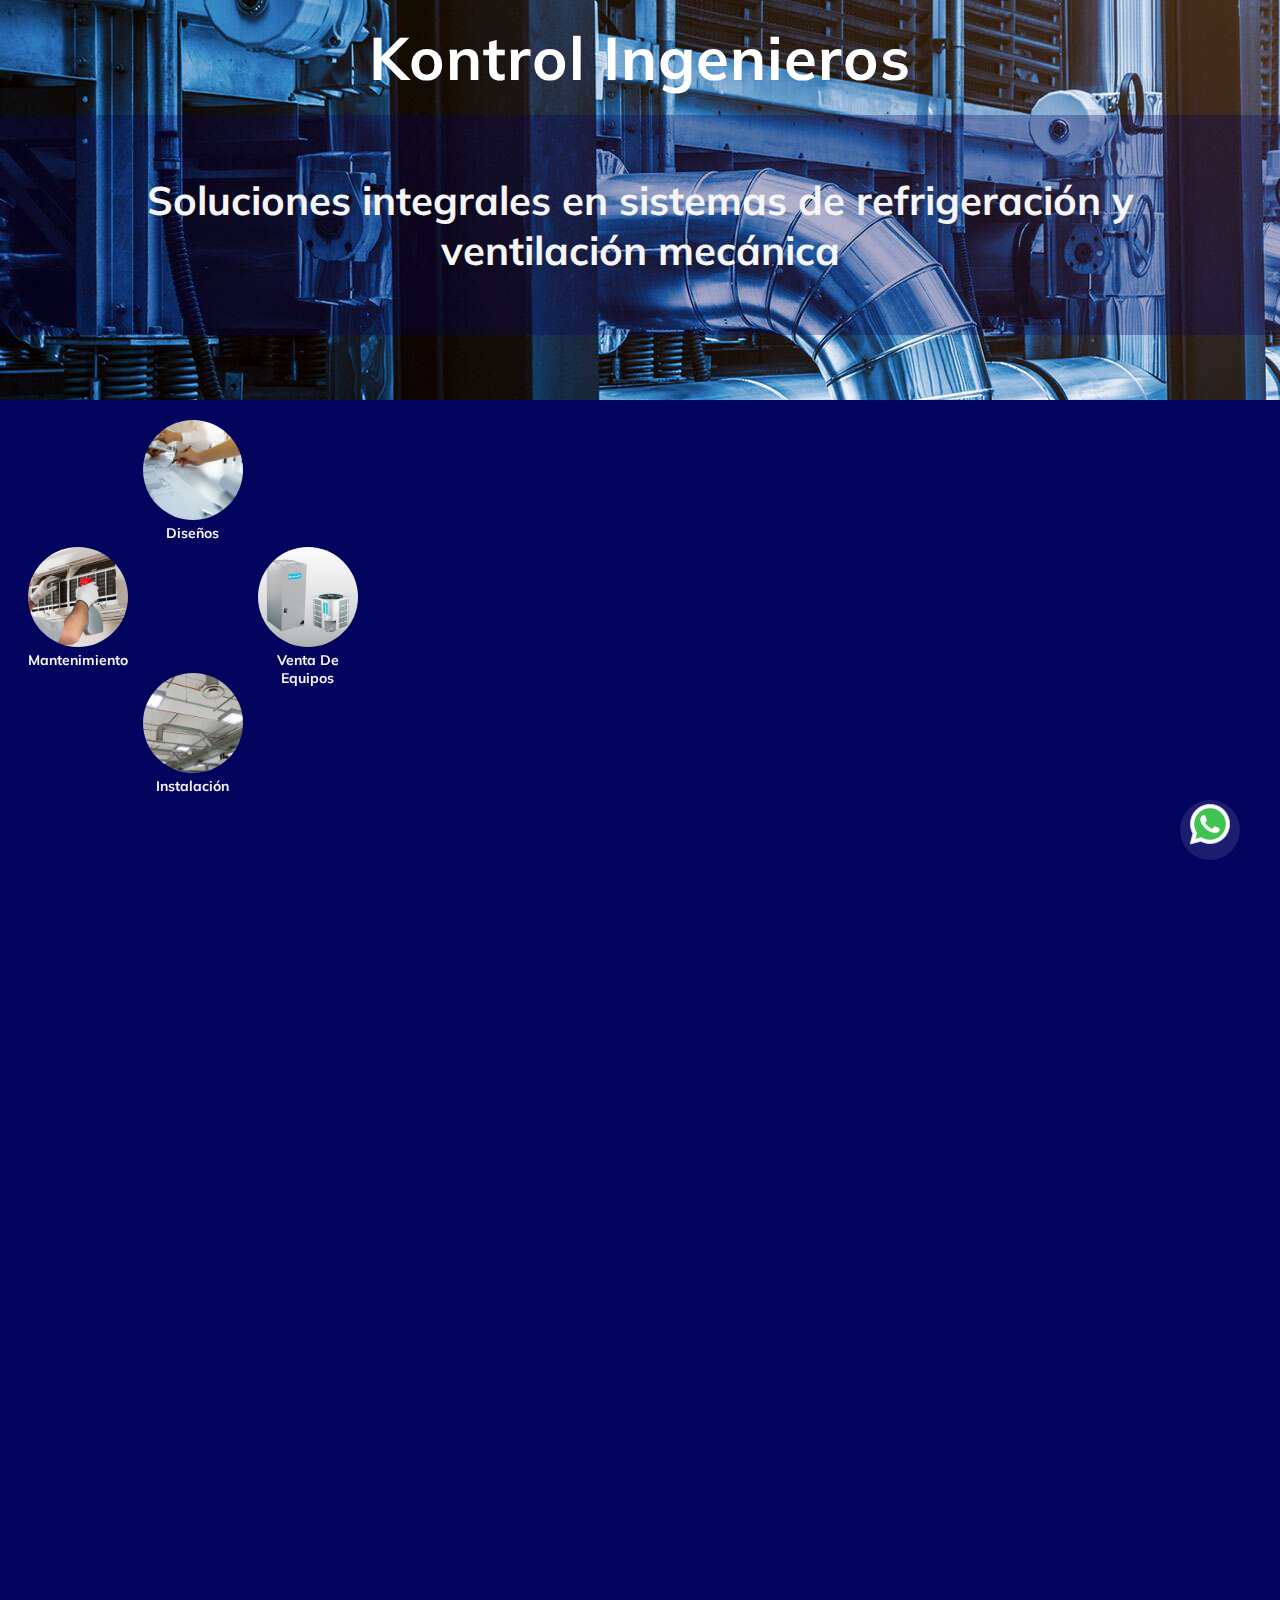
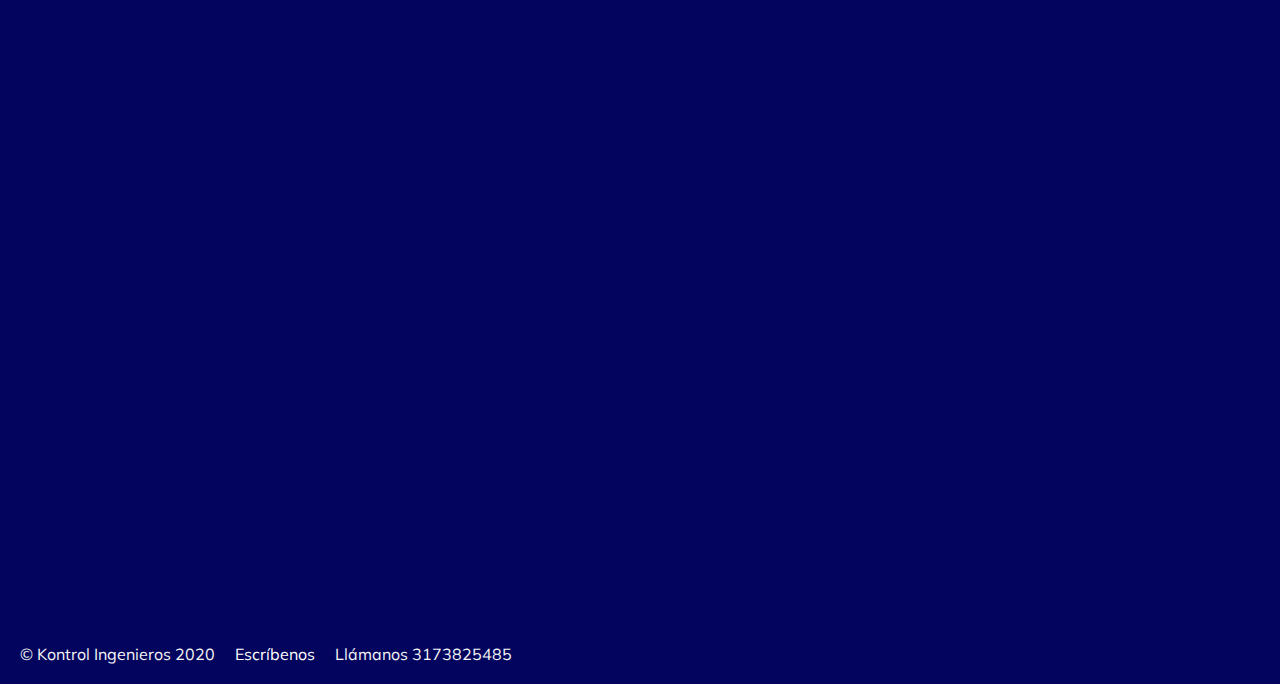
<file: index.html>
<!DOCTYPE html>
<html lang="en">

<head>
  <meta charset="UTF-8">
  <meta name="viewport" content="width=100%, initial-scale=1.0">
  <title>Kontrol Ingenieros</title>
  <link rel="stylesheet" type="text/css" href="./css/kontrol.css">
  <link href="https://fonts.googleapis.com/css2?family=Muli:wght@200&display=swap" rel="stylesheet">
  <link rel="stylesheet" href="https://unpkg.com/aos@next/dist/aos.css" />
  <!-- Global site tag (gtag.js) - Google Ads: 996630087 -->
  <script async src="https://www.googletagmanager.com/gtag/js?id=AW-996630087"></script>
  <script>
    window.dataLayer = window.dataLayer || [];
    function gtag() { dataLayer.push(arguments); }
    gtag('js', new Date());

    gtag('config', 'AW-996630087');
  </script>
  <!-- Event snippet for Contacto Whatsapp conversion page
In your html page, add the snippet and call gtag_report_conversion when someone clicks on the chosen link or button. -->
  <script>
    function gtag_report_conversion(url) {
      var callback = function () {
        if (typeof (url) != 'undefined') {
          window.location = url;
        }
      };
      gtag('event', 'conversion', {
        'send_to': 'AW-996630087/YkmMCIyon9oBEMe8ndsD',
        'event_callback': callback
      });
      return false;
    }
  </script>


</head>

<body>
  <header class="header">
    <h1><a href="./index.html">Kontrol Ingenieros</a></h1>
    <h2>Soluciones integrales en sistemas de refrigeración y ventilación mecánica</h2>

  </header>
  

  </section>
  <div class="container__services" data-aos-offset="300" data-aos="fade-right" data-aos-delay="50" data-aos-duration="1000">
    <section id="designIco" class="container__section--design" data-info="designInfo" >
      <img src="./img/design.png" alt="Diseños">
      <h2>Diseños</h2>
    </section>
    <section id="equipmentIco" class="container__section--equipment" data-info="equipmentInfo">
      <img src="./img/equipos.jpg" alt="Equipos">
      <h2>Venta De Equipos</h2>
    </section>
    <section id="implementationIco" class="container__section--implementation" data-info="instalationInfo">
      <img src="./img/implementation.jpg" alt="Implementation">
      <h2>Instalación</h2>
    </section>
    <section id="maintenanceIco" class="container__section--maintenance" data-info="maintenanceInfo">
      <img src="./img/maintenance.jpg" alt="Mantenimiento">
      <h2>Mantenimiento</h2>
    </section>
    <section id="designInfo" class="container__section--design-def hide" data-info="designInfo">
      <h2>Diseños</h2>
      <p>Diseñamos el mejor sistema de climatización, aire acondicionado, calefacción o ventilación mecánica de acuerdo
        a las necesidades de su proyecto. Ya sea la instalación de un sistema nuevo o la optimización de los sistemas
        existentes maximizando su eficiencia o actualizándolos a las normas vigentes.<br><br>
        Realizamos las visitas y los levantamientos necesarios para poder entregar las memorias de cálculo, cargas
        térmicas y planos finales de su sistema de climatización.<br><br>
        Seleccionamos el sistema que mejor se ajusta sus necesidades:
      </p>
      <ul>
        <li>Minisplit.</li>
        <li>Chiller.</li>
        <li>Aire acondicionado central.</li>
        <li>Aire acondicionado refrigerante variable.</li>
        <li>Equipos de precisión.</li>
        <li>Equipos de paquete.</li>
        <li>Unidades Manejadoras.</li>
      </ul>
    </section>
    <section id="equipmentInfo" class="container__section--equipment-def hide" data-info="equipmentInfo">
      <h2>Venta De Equipos</h2>
      <p>Ofrecemos equipos de las mejores marcas para su sistema de climatización<br><br>
      </p>
      <ul>
        <li>Solerpalau S&P.</li>
        <li>Starlight.</li>
        <li>Jork.</li>
        <li>Trane.</li>
        <li>LG.</li>
        <li>Confortfresh.</li>
      </ul><br>
      <p>Ductos<br></p>
      <ul>
        <li>Fiberglass</li>
      </ul>
    </section>
    <section id="implementationInfo" class="container__section--implementation-def hide" data-info="implementationInfo">
      <h2>Instalación</h2>
      <p>Ejecutamos todas las obras civiles y eléctricas necesarias para la instalación de los equipos de sistema de
        climatización.
        <br><br>Contamos con experiencia en instalaciones para hoteles, centros de salud, cuartos fríos, entidades
        financieras, entidades educativas.
      </p>
    </section>
    <section id="maintenanceInfo" class="container__section--maintenance-def hide" data-info="maintenanceInfo">
      <h2>Mantenimiento</h2>
      <p>Ofrecemos mantenimiento preventivo y/o correctivo para mantener sus sistemas de climatización en óptimas
        condiciones.
        <br><br>Organizamos la planeación y ejecución de los cronogramas para coordinar el acceso a los equipos y
        proveemos los informes necesarios para su gestión y seguimiento.
        <br><br>Retrofit reemplazo o actualización de los sistemas de aire acondicionado o cambio de refrigerante por
        sustitutos ecológicos.
      </p>
    </section>
  </div>
  <div class="container__about" data-aos-offset="300" data-aos="fade-left" data-aos-delay="50" data-aos-duration="1000">

    <h1>Quienes somos....</h1>


    <p>Kontrol ingenieros es una empresa con más de 15 años de experiencia implementando proyectos de climatización en
      diferentes industrias en todo el país.
      <br><br>Nuestra organización cuenta con estándares altos de responsabilidad para proveer un servicio de calidad
      y satisfacción para el cliente.
    </p>


  </div>
  <div class="container__performance" data-aos-offset="300" data-aos="fade-right" data-aos-delay="50" data-aos-duration="1000">
    <div class="container__item">
      <h1>+15</h1>
      <h2>Años de Experiencia.</h2>
    </div>
    <div class="container__item">
      <h1>+100</h1>
      <h2>Proyectos Ejecutados.</h2>
    </div>
    <div class="container__item">
      <h1>+1000</h1>
      <h2>Toneladas Instaladas.</h2>
    </div>
    <div class="container__item">
      <h1>+1000</h1>
      <h2>Toneladas en Mantenimiento.</h2>
    </div>

  </div>
  <div class="container__industries" data-aos="fade-left" data-aos-delay="50" data-aos-duration="1000">
    <div class="container__item">
      <h1>Alimentos</h1>
      <ul>
        <li>Cuartos fríos.</li>
        <li>Neveras.</li>
      </ul>
    </div>
    <div class="container__item">
      <h1>Financiero</h1>
      <ul>
        <li>Sucursales</li>
        <li>Oficinas Administrativas.</li>
      </ul>
    </div>
    <div class="container__item">
      <h1>Educación</h1>
      <ul>
        <li>Instalaciones Universitarias.</li>
        <li>Laboratorios.</li>
        <li>Centros de cómputo.</li>
      </ul>
    </div>
    <div class="container__item">
      <h1>Salud</h1>
      <ul>
        <li>Salas de cirugía.</li>
        <li>Laboratorios.</li>
        <li>Farmacias.</li>
      </ul>
    </div>
    <div class="container__item">
      <h1>Hoteles</h1>
      <ul>
        <li>Instalaciones Hoteleras.</li>
        <li>Centro de Computo.</li>
        <li>Cocinas.</li>
        <li>Piscinas.</li>
      </ul>
    </div>

  </div>
  <div class="containter__contact" data-aos="fade-right" data-aos-delay="50" data-aos-duration="1000">
    <div class="containter__contact-form">
      <h1>Permítanos ayudarle</h1>
      <input id="name" name="name" type="text" placeholder="Nombre">
      <input id="mail" name="email" type="email" placeholder="Correo">
      <textarea id="message" name="message" rows="4" cols="25" placeholder="Comentarios"></textarea>
      
      <button id="submit_contact" class="button">Enviar</button>
    </div>

  </div>

  <a href="https://wa.me/573173825485?text=Hola%20me%20gustaría%20recibir%20información%20sobre%20kontrol"
    class="whatsapp" target="_blank" onclick="gtag_report_conversion">
    <img src="./img/whatsapp.png">
  </a>
  <footer class="footer">
    <label> &#169; Kontrol Ingenieros 2020</label>
    <a href="mailto:ventas@kontrolingenieros.com">Escríbenos</a>
    <label> Llámanos 3173825485</label>

  </footer>
  <script src="./js/kontrol.js"></script>
  <script src="https://unpkg.com/aos@next/dist/aos.js"></script>
  <script>
    AOS.init();
  </script>
  <script src="https://code.jquery.com/jquery-3.5.1.min.js"
    integrity="sha256-9/aliU8dGd2tb6OSsuzixeV4y/faTqgFtohetphbbj0=" crossorigin="anonymous"></script>
  <script src="./js/contact.js"></script>
</body>

</html>
</file>
<file: css/kontrol.css>
body{
    margin: 0px;
    background: #03045E;
    font-family: 'Muli', sans-serif;
    color: whitesmoke;
    
}
h2{
    margin: 0px;
}

ul{
    list-style-position: inside;
}
.header{
    text-align: center;
    
    font-family: 'Muli', sans-serif;
    width: 100%;
    height: 400px; 
    background-image: url("../img/header.jpg");
}
.header a{
    font-size: 60px;
    margin: 0px;
    letter-spacing: 1px;
    color: white;
    text-decoration: none;
}
.header a:hover{
    text-decoration: underline;
    cursor: pointer;
}

.header h1{
    margin: 0px;
    padding: 20px 20px;
}

.header h2{
    padding: 60px 60px;
    font-size: 40px;
    background: rgba(3, 4, 94,0.3)
    
}

.header__img{
    width: 100%;
    height: 100%;
    object-fit: cover;
}
.header__video{
    position: fixed;
    right: 0;
    top: 0;
    width: 100%;
    height: 522px;
    overflow: hidden;
    opacity: 0.5;
}

.header__title{
    width: 100%;
}

.container__services{
    display: grid;
    width: 90%;
    grid-template: 33% 33% 34% / 10% 10% 10% 70%;
    margin: 20px;
    text-align: justify;
}
.container__services h2{
    font-size: 14px;
}

.container__services img{
    width: 100px;
    height: 100px;
    object-fit: cover;
    border-radius: 50%;
    
 }
 .container p{
    text-align: justify;
 }
.container__section--design{
    grid-column: 2 / 3;
    grid-row: 1 / 2;
    text-align: center;
}

.container__section--equipment {
    grid-column: 3 / 4;
    grid-row: 2 / 3;
    text-align: center;
}
.container__section--implementation {
    grid-column: 2/3;
    grid-row: 3/4;
    text-align: center;
}
.container__section--maintenance {
    grid-column: 1/2;
    grid-row: 2/3;
    text-align: center;
}
.hide {
    display: none;
}
.container__section--design-def{
    grid-area: 1/4/4/5;
    padding: 10px;
    
}
.container__section--equipment-def{
    grid-area: 1/4/4/5;
    padding: 10px;
    
}
.container__section--implementation-def{
    grid-area: 1/4/4/5;
    padding: 10px;
    
}
.container__section--maintenance-def{
    grid-area: 1/4/4/5;
    padding: 10px;
    
}

.container__section--design:hover {
    cursor: pointer;
}

.container__section--equipment:hover{
    cursor: pointer;
}
.container__section--implementation:hover {
    cursor: pointer;
}
.container__section--maintenance:hover{
    cursor: pointer;
}
.whatsapp {
    position:fixed;
    width:60px;
    height:60px;
    bottom:40px;
    right:40px;
    background: rgba(255, 255, 255,0.1);
    border-radius:50px;
    text-align:center;
    font-size:30px;
    z-index:100;
}
.footer{
    font-family: 'Muli', sans-serif;
    background: #03045E;
    display: flex;
    justify-content: flex-start;
    align-items: baseline;
    padding: 20px 20px
}
.footer label{
    margin-right: 20px;
}

.footer a{
    color: white;
    text-decoration: none;
    margin-right: 20px;
}

.footer a:hover{
    cursor: pointer;
    text-decoration: underline;
    
}

.container__about{
    color: #03045E;
    width: 100%;
    height: 300px;
    display: flex;
    align-items: center;
    justify-content: space-around;
    background: white;
} 
.container__about h1{
    padding: 20px;
} 
.container__about p{
    padding: 20px;
    font-size: 20px;
}

.container__performance{
    text-align: center;
    width: 100%;
    height: 300px;
    display: flex;
    justify-content: space-around;
}
.container__performance h1{
    text-decoration: underline;
}
.container__industries{
    color: #03045E;
    text-align: justify;
    width: 100%;
    height: 300px;
    display: flex;
    justify-content: space-around;
    background: white;
}

.containter__contact{
    
    background: #03045E;
    width: 100%;
    height: 500px;
    display: flex;
    justify-content: center;
    
}

.containter__contact-form{
    margin: 20px 20px;
    background: rgba(255, 255, 255,0.5);
    height: 400px;
    width: 300px;
    border: solid 1px white;
    border-radius: 25px;
    display: flex;
    flex-direction: column;
    padding: 20px 20px;
}
.containter__contact-form input{
    color: white;
    background-color: transparent;
    border-top: 0px;
    border-left: 0px;
    border-right: 0px;
    border-bottom: 2px solid white;
    font-family: 'Muli', sans-serif;
    font-size: 16px;
    margin-bottom: 20px;
    padding: 10px 20px;
    outline: none;
}::placeholder{
    color: white;
}

.containter__contact-form textarea{
    color: white;
    background-color: transparent;
    border-top: 0px;
    border-left: 0px;
    border-right: 0px;
    border-bottom: 2px solid white;
    font-family: 'Muli', sans-serif;
    font-size: 16px;
    margin-bottom: 20px;
    padding: 10px 20px;
    outline: none;
}::placeholder{
    color: white;
}
.button{
    color: white;
    background-color: rgba(255, 255, 255, 0.1);
    border: none;
    border-radius: 25px;
    cursor: pointer;
    font-size: 16px;
    font-family: 'Muli', sans-serif;
    font-weight: bold;
    height: 50px;
    letter-spacing: 1px;
    margin: 10px;
    padding: 20px 20px;
    outline: none;
}

@media only screen and (max-width: 600px){
    .container__performance{
        flex-direction: column;
        height: 700px;
    }
    .container__industries{
        flex-direction: column;
        height: 900px;
    }
    .container__about{
        flex-direction: column;
        height: 400px;
    }

    .header{
        font-family: 'Muli', sans-serif;
        width: 100%;
        height: 250px; 
        background-image: url("../img/header.jpg");
    }
    .container__services{
        display: grid;
        width: 90%;
        grid-template: 70px 70px 70px 30% / 30% 30% 30% ;
        text-align: justify;
    }
    .container__services img{
        width: 50px;
        height: 50px;
        object-fit: cover;
        border-radius: 50%;
     }
    .container__section--design-def{
        grid-area: 4/1/5/4;
        padding: 10px;
        
    }
    .container__section--equipment-def{
        grid-area: 4/1/5/4;
        padding: 10px;
        
    }
    .container__section--implementation-def{
        grid-area: 4/1/5/4;
        padding: 10px;
        
    }
    .container__section--maintenance-def{
        grid-area: 4/1/5/4;
        padding: 10px;
        
    }
    .container__about{
       height: 400px;
    } 
    .container__industries{
        text-align: justify;
    }
    .footer{
        font-family: 'Muli', sans-serif;
        background: #03045E;
        display: flex;
        flex-direction: column;
        justify-content: flex-start;
        padding: 50px 50px
    }
    .footer a{
        color: white;
        text-decoration: none;
    }
    .header h2{
        padding: 10px 10px;
        font-size: 12px;
    }


    

}
</file>
